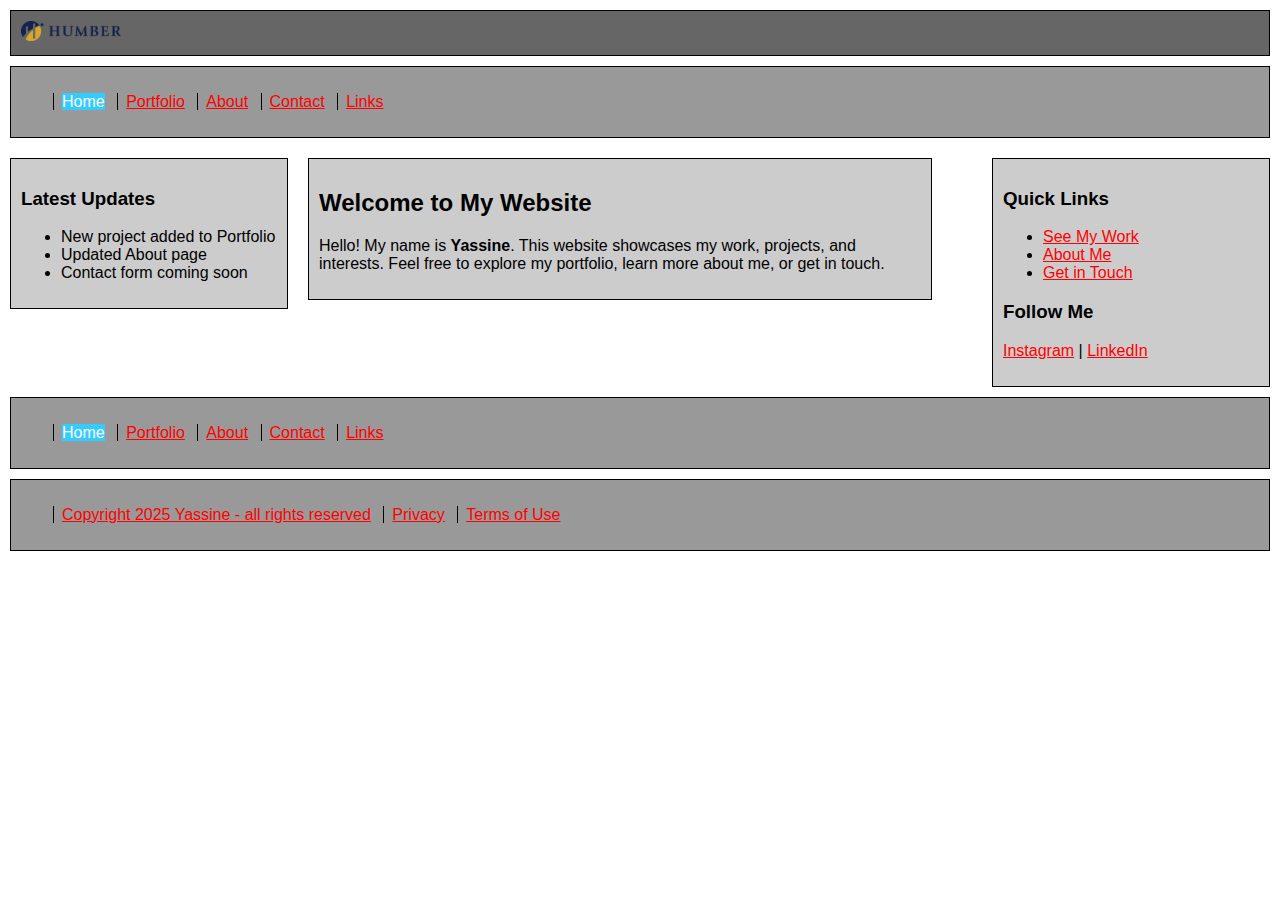
<file: index.html>
<!DOCTYPE html>
<html lang="en">
<head>
  <meta charset="utf-8">
  <title>Home - Yassine</title>
  <link href="styles/styles.css" rel="stylesheet" type="text/css">
</head>
<body>
  <div class="box"><img src="images/logo.gif" alt="logo" title="Yassine"></div>

  <div class="nav">
    <ul id="navlist">
      <li><span class="deadnav">Home</span></li>
      <li><a href="portfolio.html">Portfolio</a></li>
      <li><a href="about.html">About</a></li>
      <li><a href="contact.html">Contact</a></li>
      <li><a href="links.html">Links</a></li>
    </ul>
  </div>

  <div class="left">
    <h3>Latest Updates</h3>
    <ul>
      <li>New project added to Portfolio</li>
      <li>Updated About page</li>
      <li>Contact form coming soon</li>
    </ul>
  </div>

  <div class="centre">
    <h2>Welcome to My Website</h2>
    <p>Hello! My name is <strong>Yassine</strong>. This website showcases my work, projects, and interests. Feel free to explore my portfolio, learn more about me, or get in touch.</p>
  </div>

  <div class="right">
    <h3>Quick Links</h3>
    <ul>
      <li><a href="portfolio.html">See My Work</a></li>
      <li><a href="about.html">About Me</a></li>
      <li><a href="contact.html">Get in Touch</a></li>
    </ul>
    <h3>Follow Me</h3>
    <p><a href="#">Instagram</a> | <a href="#">LinkedIn</a></p>
  </div>

  <div class="lower_nav">
    <ul id="navlist">
      <li><span class="deadnav">Home</span></li>
      <li><a href="portfolio.html">Portfolio</a></li>
      <li><a href="about.html">About</a></li>
      <li><a href="contact.html">Contact</a></li>
      <li><a href="links.html">Links</a></li>
    </ul>
  </div>

  <div class="legal">
    <ul id="navlist">
      <li><a href="copyright.html">Copyright 2025 Yassine - all rights reserved</a></li>
      <li><a href="privacy.html">Privacy</a></li>
      <li><a href="terms.html">Terms of Use</a></li>
    </ul>
  </div>
</body>
</html>
<!-- new versionnnnn -->
</file>
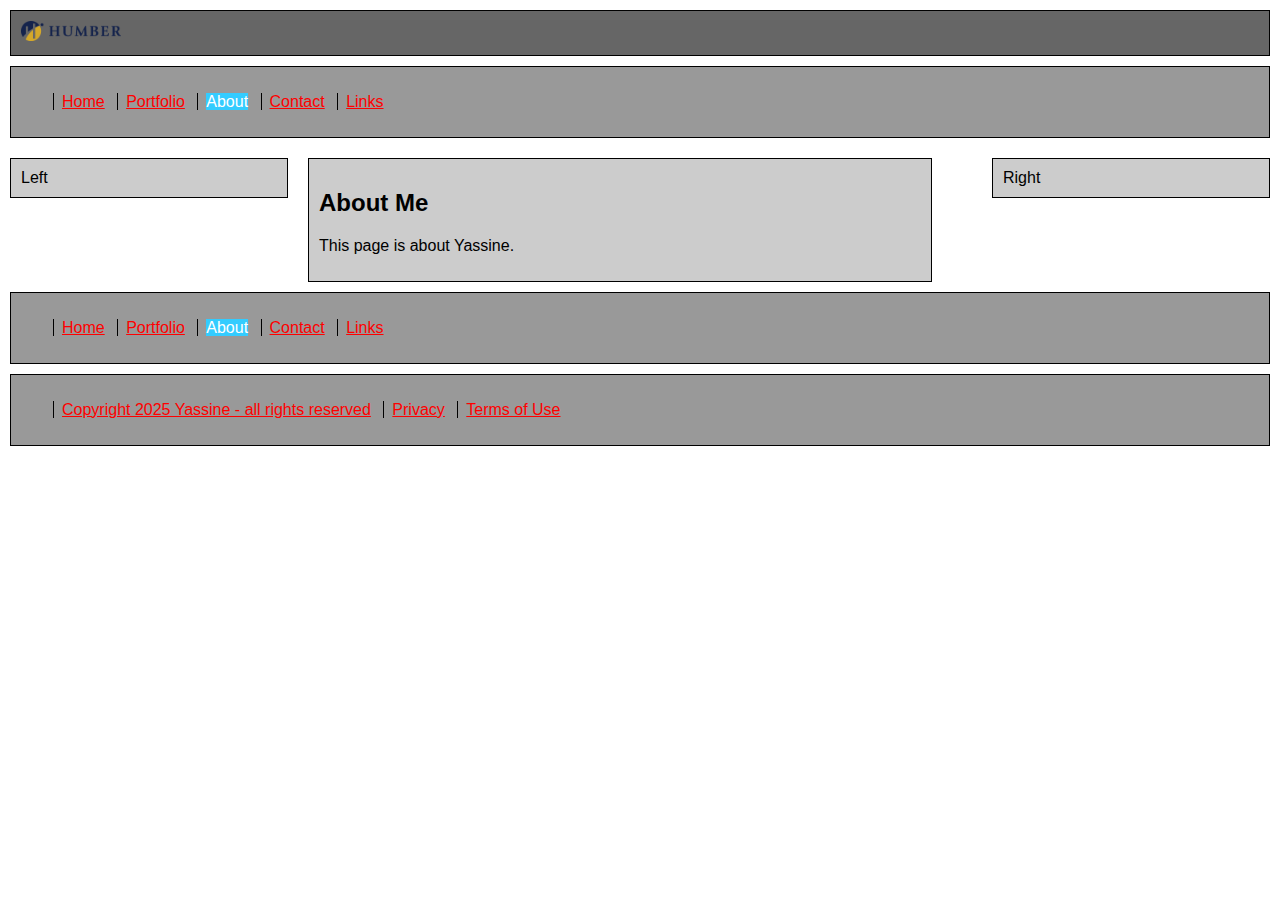
<file: about.html>
<!DOCTYPE html>
<html lang="en">
<head>
  <meta charset="utf-8">
  <title>About - Yassine</title>
  <link href="styles/styles.css" rel="stylesheet" type="text/css">
</head>
<body>
  <div class="box"><img src="images/logo.gif" alt="logo" title="Yassine"></div>

  <div class="nav">
    <ul id="navlist">
      <li><a href="index.html">Home</a></li>
      <li><a href="portfolio.html">Portfolio</a></li>
      <li><span class="deadnav">About</span></li>
      <li><a href="contact.html">Contact</a></li>
      <li><a href="links.html">Links</a></li>
    </ul>
  </div>

  <div class="left">Left</div>
  <div class="centre">
    <h2>About Me</h2>
    <p>This page is about Yassine.</p>
  </div>
  <div class="right">Right</div>

  <div class="lower_nav">
    <ul id="navlist">
      <li><a href="index.html">Home</a></li>
      <li><a href="portfolio.html">Portfolio</a></li>
      <li><span class="deadnav">About</span></li>
      <li><a href="contact.html">Contact</a></li>
      <li><a href="links.html">Links</a></li>
    </ul>
  </div>

  <div class="legal">
    <ul id="navlist">
      <li><a href="copyright.html">Copyright 2025 Yassine - all rights reserved</a></li>
      <li><a href="privacy.html">Privacy</a></li>
      <li><a href="terms.html">Terms of Use</a></li>
    </ul>
  </div>
</body>
</html>
</file>
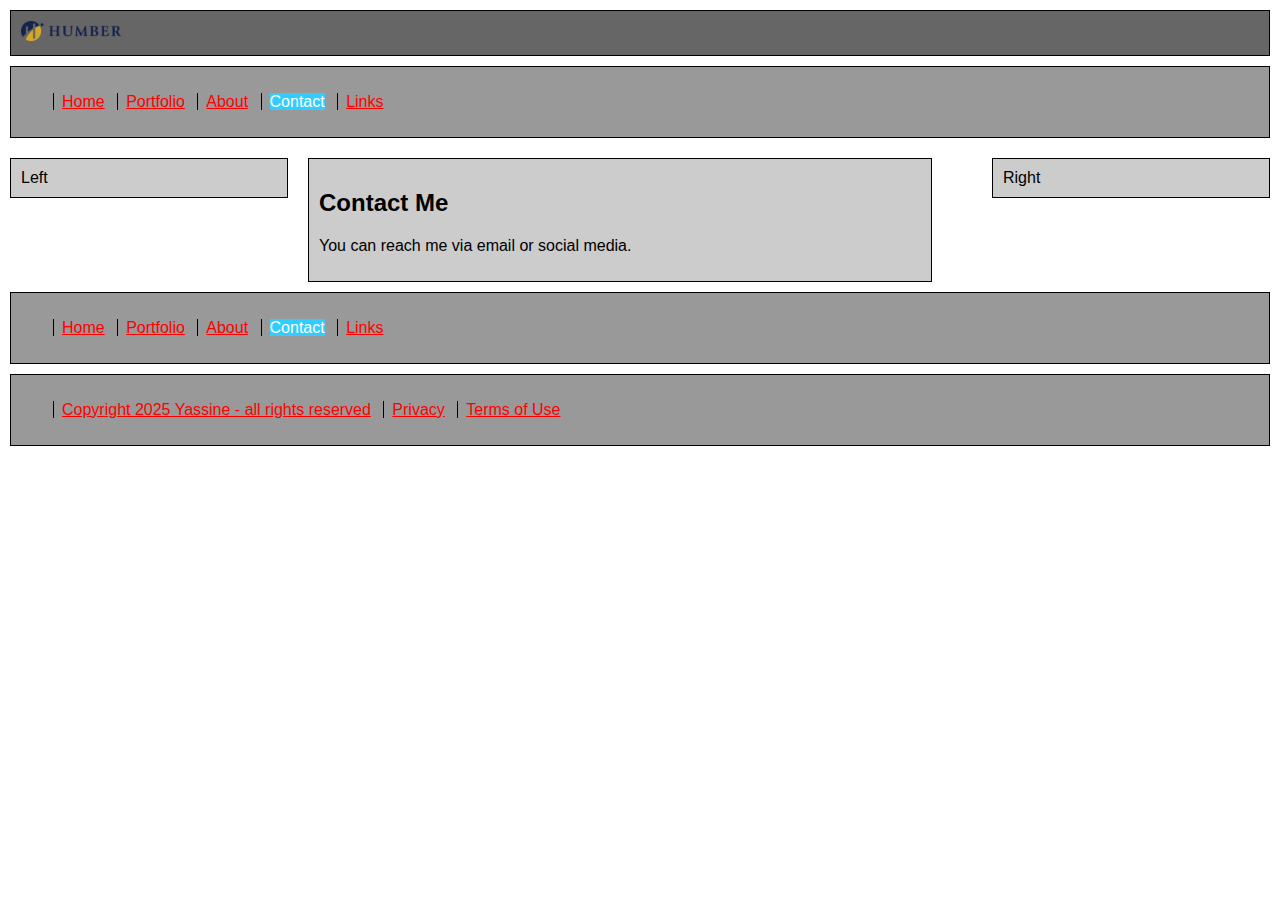
<file: contact.html>
<!DOCTYPE html>
<html lang="en">
<head>
  <meta charset="utf-8">
  <title>Contact - Yassine</title>
  <link href="styles/styles.css" rel="stylesheet" type="text/css">
</head>
<body>
  <div class="box"><img src="images/logo.gif" alt="logo" title="Yassine"></div>

  <div class="nav">
    <ul id="navlist">
      <li><a href="index.html">Home</a></li>
      <li><a href="portfolio.html">Portfolio</a></li>
      <li><a href="about.html">About</a></li>
      <li><span class="deadnav">Contact</span></li>
      <li><a href="links.html">Links</a></li>
    </ul>
  </div>

  <div class="left">Left</div>
  <div class="centre">
    <h2>Contact Me</h2>
    <p>You can reach me via email or social media.</p>
  </div>
  <div class="right">Right</div>

  <div class="lower_nav">
    <ul id="navlist">
      <li><a href="index.html">Home</a></li>
      <li><a href="portfolio.html">Portfolio</a></li>
      <li><a href="about.html">About</a></li>
      <li><span class="deadnav">Contact</span></li>
      <li><a href="links.html">Links</a></li>
    </ul>
  </div>

  <div class="legal">
    <ul id="navlist">
      <li><a href="copyright.html">Copyright 2025 Yassine - all rights reserved</a></li>
      <li><a href="privacy.html">Privacy</a></li>
      <li><a href="terms.html">Terms of Use</a></li>
    </ul>
  </div>
</body>
</html>
</file>
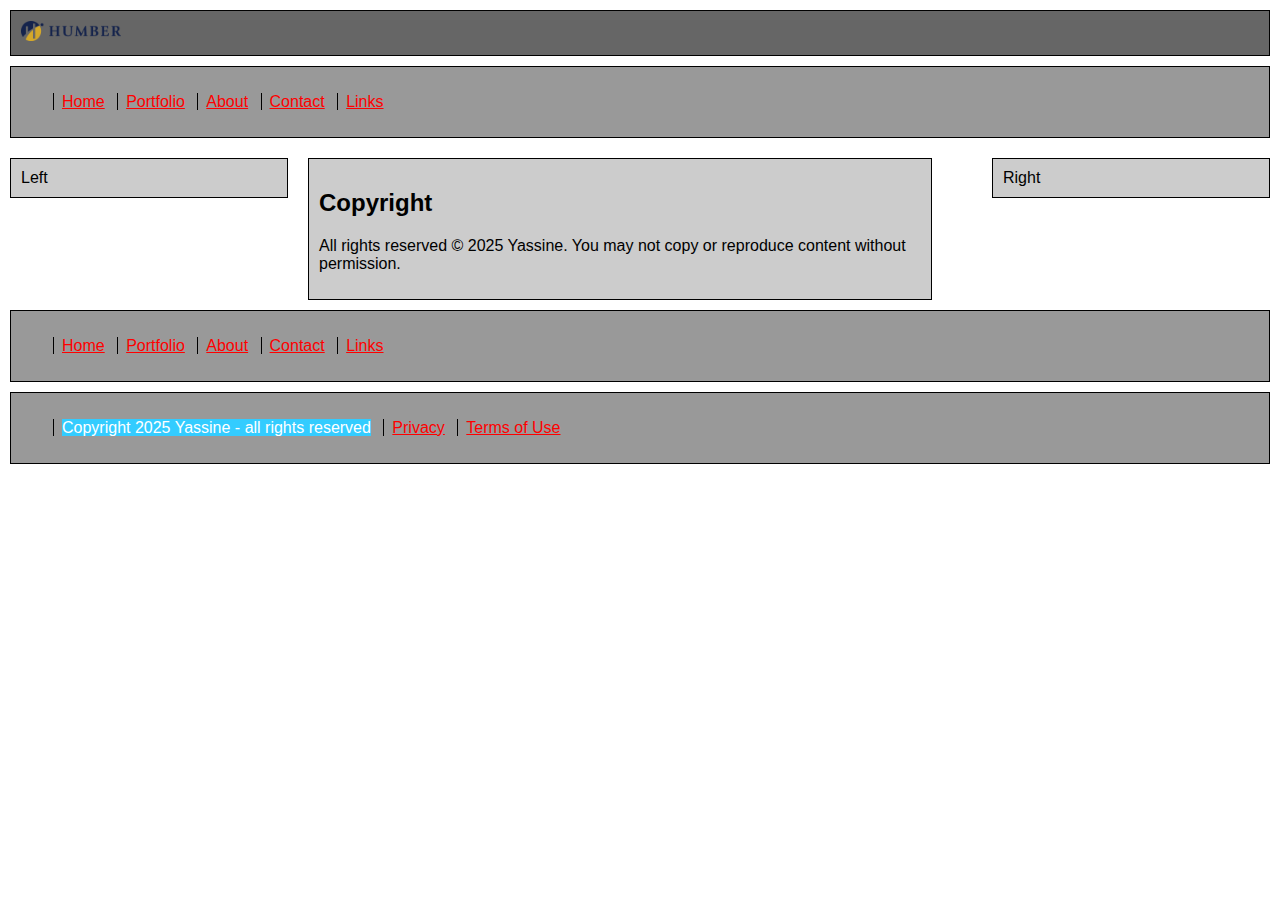
<file: copyright.html>
<!DOCTYPE html>
<html lang="en">
<head>
  <meta charset="utf-8">
  <title>Copyright - Yassine</title>
  <link href="styles/styles.css" rel="stylesheet" type="text/css">
</head>
<body>
  <div class="box"><img src="images/logo.gif" alt="logo" title="Yassine"></div>

  <div class="nav">
    <ul id="navlist">
      <li><a href="index.html">Home</a></li>
      <li><a href="portfolio.html">Portfolio</a></li>
      <li><a href="about.html">About</a></li>
      <li><a href="contact.html">Contact</a></li>
      <li><a href="links.html">Links</a></li>
    </ul>
  </div>

  <div class="left">Left</div>
  <div class="centre">
    <h2>Copyright</h2>
    <p>All rights reserved © 2025 Yassine. You may not copy or reproduce content without permission.</p>
  </div>
  <div class="right">Right</div>

  <div class="lower_nav">
    <ul id="navlist">
      <li><a href="index.html">Home</a></li>
      <li><a href="portfolio.html">Portfolio</a></li>
      <li><a href="about.html">About</a></li>
      <li><a href="contact.html">Contact</a></li>
      <li><a href="links.html">Links</a></li>
    </ul>
  </div>

  <div class="legal">
    <ul id="navlist">
      <li><span class="deadnav">Copyright 2025 Yassine - all rights reserved</span></li>
      <li><a href="privacy.html">Privacy</a></li>
      <li><a href="terms.html">Terms of Use</a></li>
    </ul>
  </div>
</body>
</html>
</file>
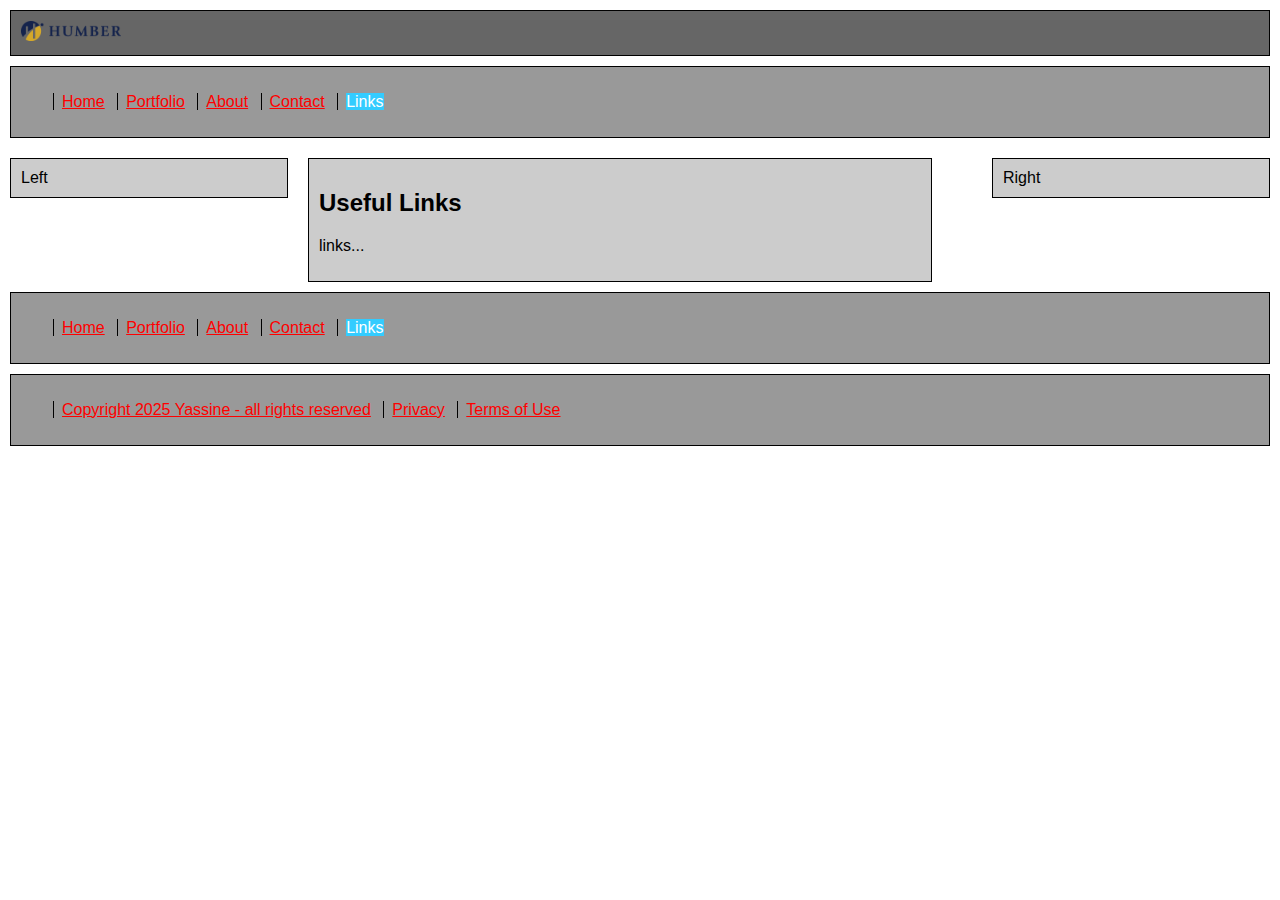
<file: links.html>
<!DOCTYPE html>
<html lang="en">
<head>
  <meta charset="utf-8">
  <title>Links - Yassine</title>
  <link href="styles/styles.css" rel="stylesheet" type="text/css">
</head>
<body>
  <div class="box"><img src="images/logo.gif" alt="logo" title="Yassine"></div>

  <div class="nav">
    <ul id="navlist">
      <li><a href="index.html">Home</a></li>
      <li><a href="portfolio.html">Portfolio</a></li>
      <li><a href="about.html">About</a></li>
      <li><a href="contact.html">Contact</a></li>
      <li><span class="deadnav">Links</span></li>
    </ul>
  </div>

  <div class="left">Left</div>
  <div class="centre">
    <h2>Useful Links</h2>
    <p>links...</p>
  </div>
  <div class="right">Right</div>

  <div class="lower_nav">
    <ul id="navlist">
      <li><a href="index.html">Home</a></li>
      <li><a href="portfolio.html">Portfolio</a></li>
      <li><a href="about.html">About</a></li>
      <li><a href="contact.html">Contact</a></li>
      <li><span class="deadnav">Links</span></li>
    </ul>
  </div>

  <div class="legal">
    <ul id="navlist">
      <li><a href="copyright.html">Copyright 2025 Yassine - all rights reserved</a></li>
      <li><a href="privacy.html">Privacy</a></li>
      <li><a href="terms.html">Terms of Use</a></li>
    </ul>
  </div>
</body>
</html>
</file>
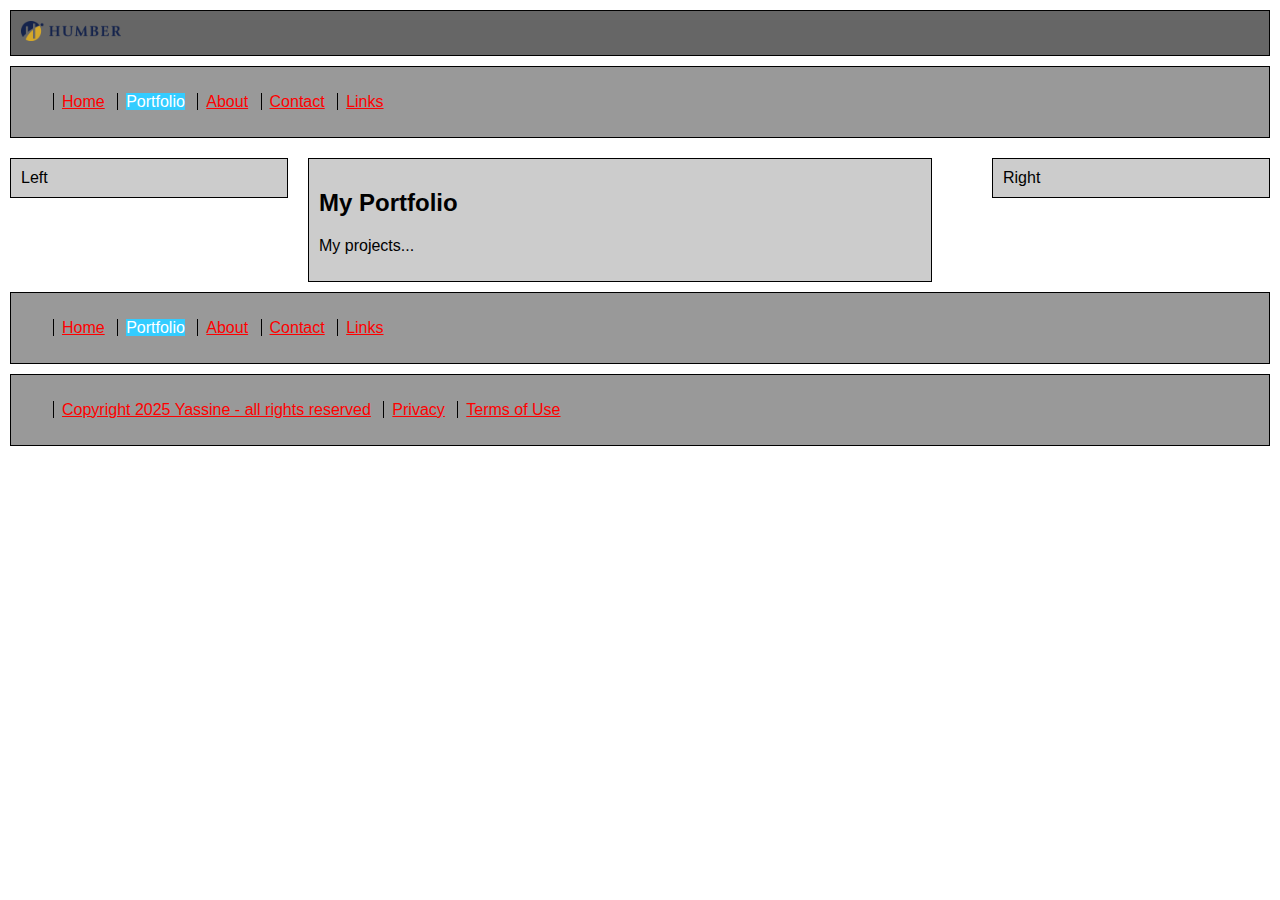
<file: portfolio.html>
<!DOCTYPE html>
<html lang="en">
<head>
  <meta charset="utf-8">
  <title>Portfolio - Yassine</title>
  <link href="styles/styles.css" rel="stylesheet" type="text/css">
</head>
<body>
  <div class="box"><img src="images/logo.gif" alt="logo" title="Yassine"></div>

  <div class="nav">
    <ul id="navlist">
      <li><a href="index.html">Home</a></li>
      <li><span class="deadnav">Portfolio</span></li>
      <li><a href="about.html">About</a></li>
      <li><a href="contact.html">Contact</a></li>
      <li><a href="links.html">Links</a></li>
    </ul>
  </div>

  <div class="left">Left</div>
  <div class="centre">
    <h2>My Portfolio</h2>
    <p>My projects...</p>
  </div>
  <div class="right">Right</div>

  <div class="lower_nav">
    <ul id="navlist">
      <li><a href="index.html">Home</a></li>
      <li><span class="deadnav">Portfolio</span></li>
      <li><a href="about.html">About</a></li>
      <li><a href="contact.html">Contact</a></li>
      <li><a href="links.html">Links</a></li>
    </ul>
  </div>

  <div class="legal">
    <ul id="navlist">
      <li><a href="copyright.html">Copyright 2025 Yassine - all rights reserved</a></li>
      <li><a href="privacy.html">Privacy</a></li>
      <li><a href="terms.html">Terms of Use</a></li>
    </ul>
  </div>
</body>
</html>
</file>
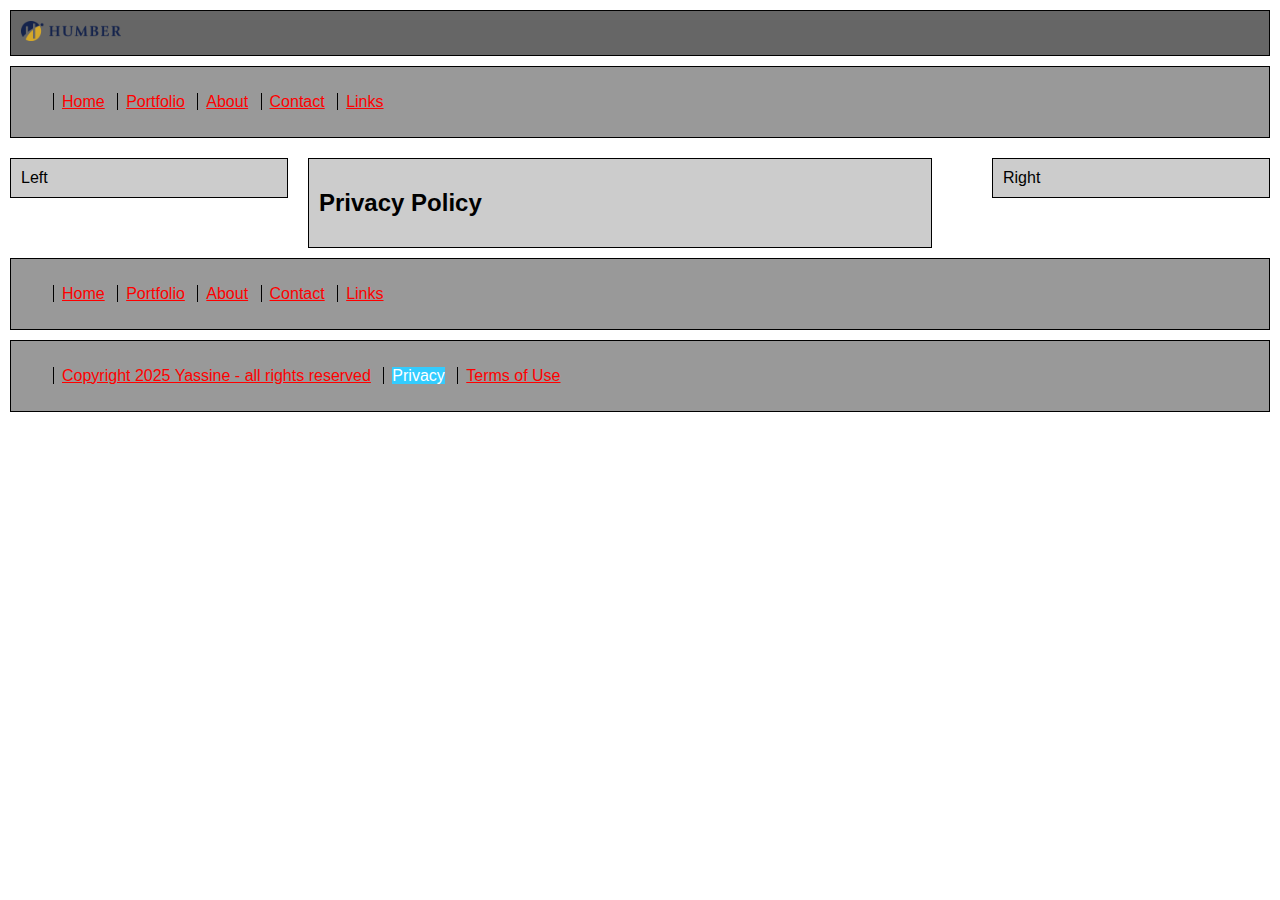
<file: privacy.html>
<!DOCTYPE html>
<html lang="en">
<head>
  <meta charset="utf-8">
  <title>Privacy - Yassine</title>
  <link href="styles/styles.css" rel="stylesheet" type="text/css">
</head>
<body>
  <div class="box"><img src="images/logo.gif" alt="logo" title="Yassine"></div>

  <div class="nav">
    <ul id="navlist">
      <li><a href="index.html">Home</a></li>
      <li><a href="portfolio.html">Portfolio</a></li>
      <li><a href="about.html">About</a></li>
      <li><a href="contact.html">Contact</a></li>
      <li><a href="links.html">Links</a></li>
    </ul>
  </div>

  <div class="left">Left</div>
  <div class="centre">
    <h2>Privacy Policy</h2>
    <p></p>
  </div>
  <div class="right">Right</div>

  <div class="lower_nav">
    <ul id="navlist">
      <li><a href="index.html">Home</a></li>
      <li><a href="portfolio.html">Portfolio</a></li>
      <li><a href="about.html">About</a></li>
      <li><a href="contact.html">Contact</a></li>
      <li><a href="links.html">Links</a></li>
    </ul>
  </div>

  <div class="legal">
    <ul id="navlist">
      <li><a href="copyright.html">Copyright 2025 Yassine - all rights reserved</a></li>
      <li><span class="deadnav">Privacy</span></li>
      <li><a href="terms.html">Terms of Use</a></li>
    </ul>
  </div>
</body>
</html>
</file>
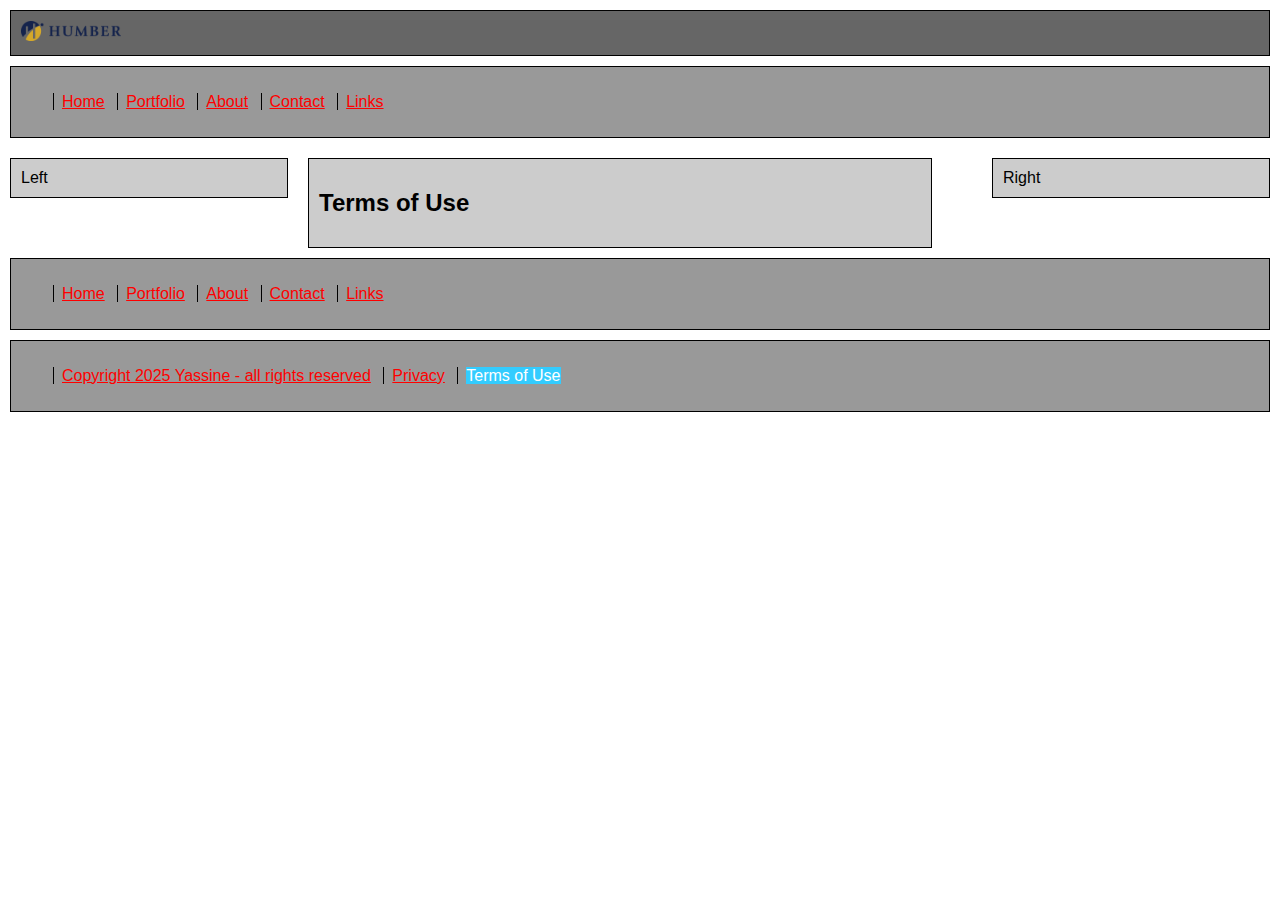
<file: terms.html>
<!DOCTYPE html>
<html lang="en">
<head>
  <meta charset="utf-8">
  <title>Terms of Use - Yassine</title>
  <link href="styles/styles.css" rel="stylesheet" type="text/css">
</head>
<body>
  <div class="box"><img src="images/logo.gif" alt="logo" title="Yassine"></div>

  <div class="nav">
    <ul id="navlist">
      <li><a href="index.html">Home</a></li>
      <li><a href="portfolio.html">Portfolio</a></li>
      <li><a href="about.html">About</a></li>
      <li><a href="contact.html">Contact</a></li>
      <li><a href="links.html">Links</a></li>
    </ul>
  </div>

  <div class="left">Left</div>
  <div class="centre">
    <h2>Terms of Use</h2>
    <p></p>
  </div>
  <div class="right">Right</div>

  <div class="lower_nav">
    <ul id="navlist">
      <li><a href="index.html">Home</a></li>
      <li><a href="portfolio.html">Portfolio</a></li>
      <li><a href="about.html">About</a></li>
      <li><a href="contact.html">Contact</a></li>
      <li><a href="links.html">Links</a></li>
    </ul>
  </div>

  <div class="legal">
    <ul id="navlist">
      <li><a href="copyright.html">Copyright 2025 Yassine - all rights reserved</a></li>
      <li><a href="privacy.html">Privacy</a></li>
      <li><span class="deadnav">Terms of Use</span></li>
    </ul>
  </div>
</body>
</html>
</file>
<file: styles/styles.css>
body { 
	padding: 0px; 
	margin:  0px; 
	font-family: Arial, Helvetica, sans-serif; 
	background: #fff; 
	color: #000; 
}

a:link{
	color:#F00
}

a:visited{
	color:#FC0
}

a:hover{
	background-color:#3CF;
	color:#03F
}

a: active{
	color:#F3F
}

.logo{
	font-size:36px
}

#navlist li
	{
	display: inline;
	list-style-type:circle;
	padding-right: 20px;
	border-left: 1px solid #000;
	line-height: 1.1em;
	margin: 0 .5em 0 -.5em;
	padding: 0 .5em 0 .5em;
	}


.box {
	margin:10px;
	padding:10px;
	background-color:#666;
	border-width:1px;
	border-color:black;
	border-style:solid;
	clear:both;
	}
    .nav {
	margin:10px;
	padding:10px;
	background-color:#999;
	border-width:1px;
	border-color:black;
	border-style:solid;
	
	}
.left {
	width:20%;
	margin:10px;
	padding:10px;
	background-color:#CCC;
	border-width:1px;
	border-color:black;
	border-style:solid;
	float:left;

	
	}
.centre {
	width:47%;
	margin:10px;
	padding:10px;
	background-color:#CCC;
	border-width:1px;
	border-color:black;
	border-style:solid;
	float:left;

	
	}
.right {
	width:20%;
	margin:10px;
	padding:10px;
	background-color:#CCC;
	border-width:1px;
	border-color:black;
	border-style:solid;
	float:right;
	

	
	}
.lower_nav {
	margin:10px;
	padding:10px;
	background-color:#999;
	border-width:1px;
	border-color:black;
border-style:solid;
	clear:both;
	
	}
.legal {
	margin:10px;
	padding:10px;
	background-color:#999;
	border-width:1px;
	border-color:black;
	border-style:solid;
	float:none;
	clear:both;
	}
    .deadnav{
		color:#FFF;
		background-color: #3CF
	}
	.box img {
    width: 100px;   
    height: auto;   
}
</file>
